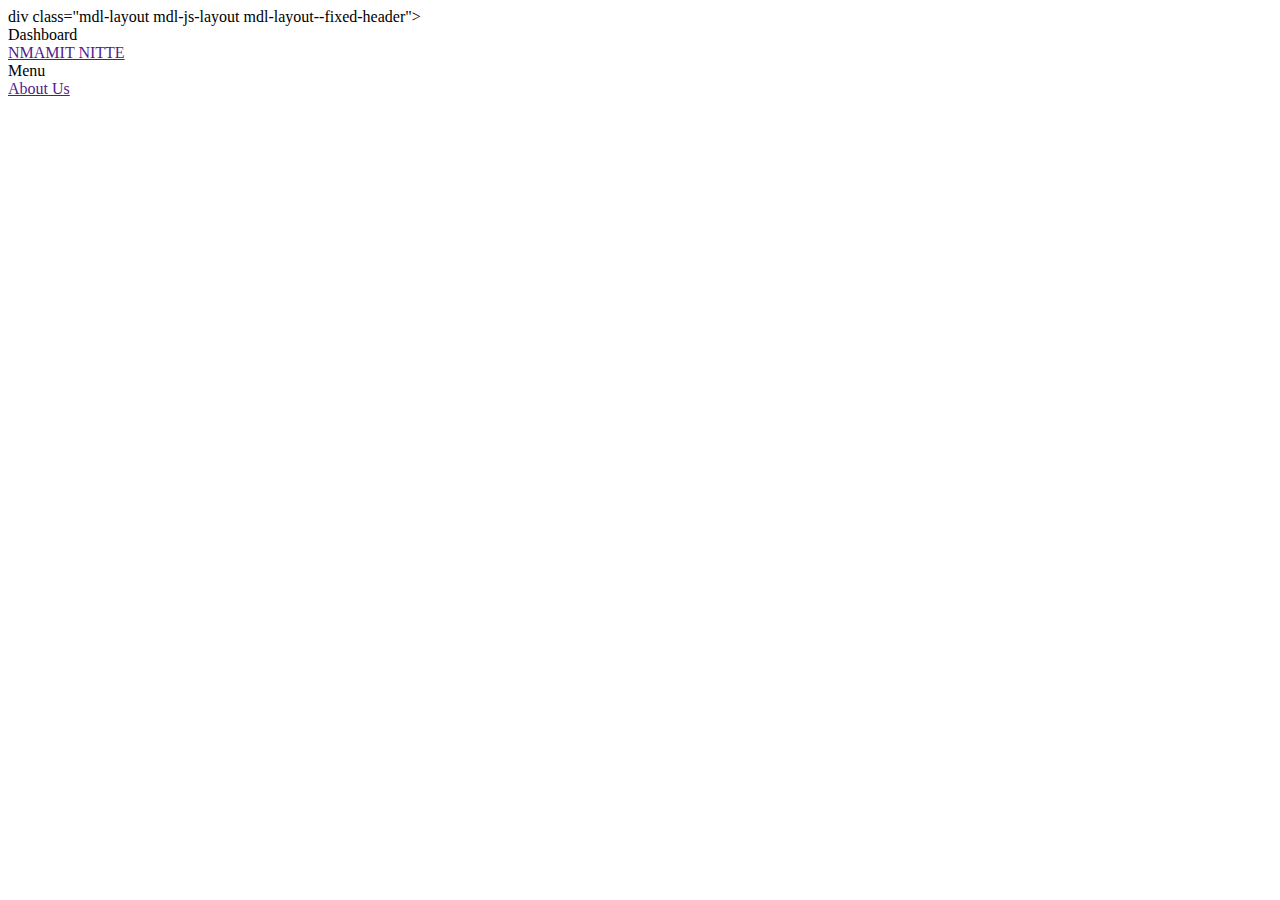
<file: user.html>
<!DOCTYPE html>
<html>
<head>
	<title>User Information</title>
</head>
<body>
	div class="mdl-layout mdl-js-layout mdl-layout--fixed-header">
		  <header class="mdl-layout__header">
		    <div class="mdl-layout__header-row">
		      <!-- Title -->
		      <span class="mdl-layout-title">Dashboard</span>

		      <!-- Add spacer, to align navigation to the right -->
		      <div class="mdl-layout-spacer"></div>
		      <!-- Navigation. We hide it in small screens. -->
		      <nav class="mdl-navigation mdl-layout--large-screen-only">
		        
		        <a class="mdl-navigation__link" href="">NMAMIT NITTE</a>
		      </nav>
		    </div>
		  </header>
		  <div class="mdl-layout__drawer">
		    <span class="mdl-layout-title">Menu</span>
		    <nav class="mdl-navigation">
		      
		      <a class="mdl-navigation__link" href="">About Us</a>
		    </nav>
		  </div>
		  	

</body>
</html>
</file>
